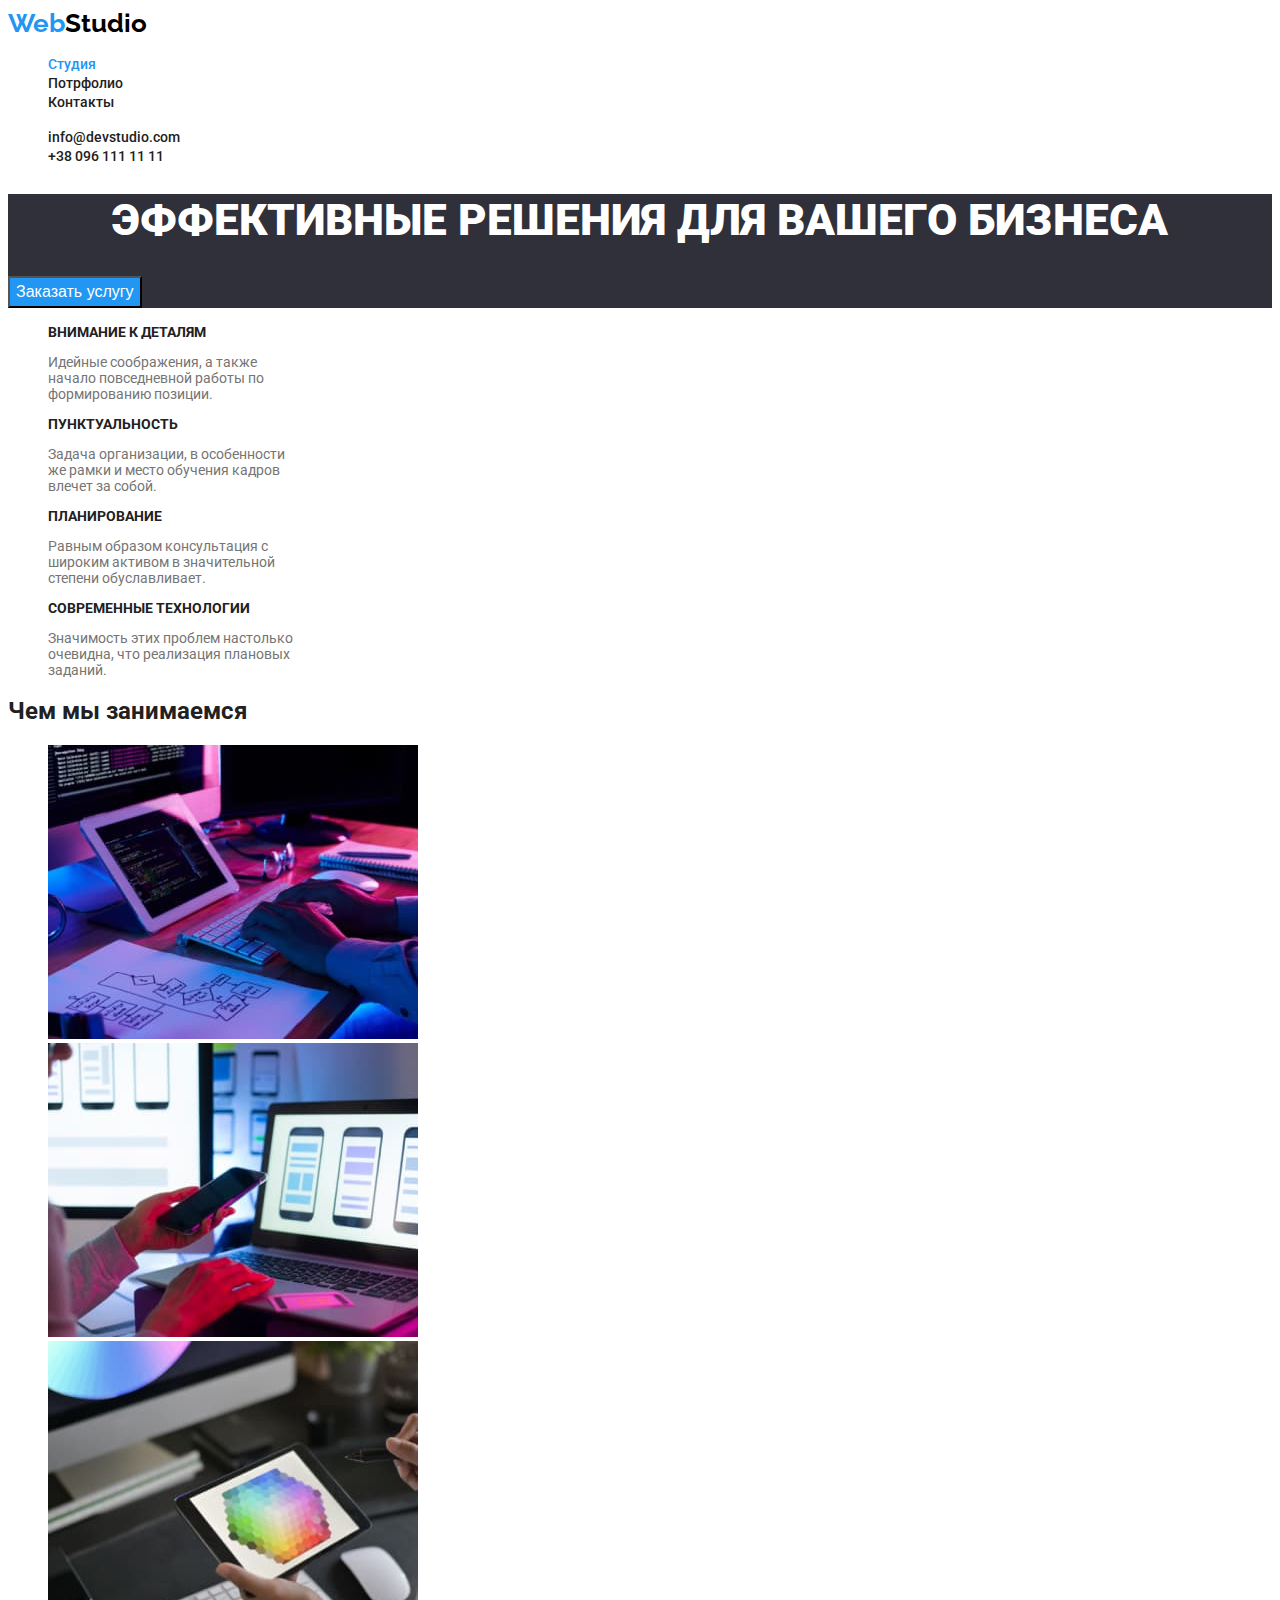
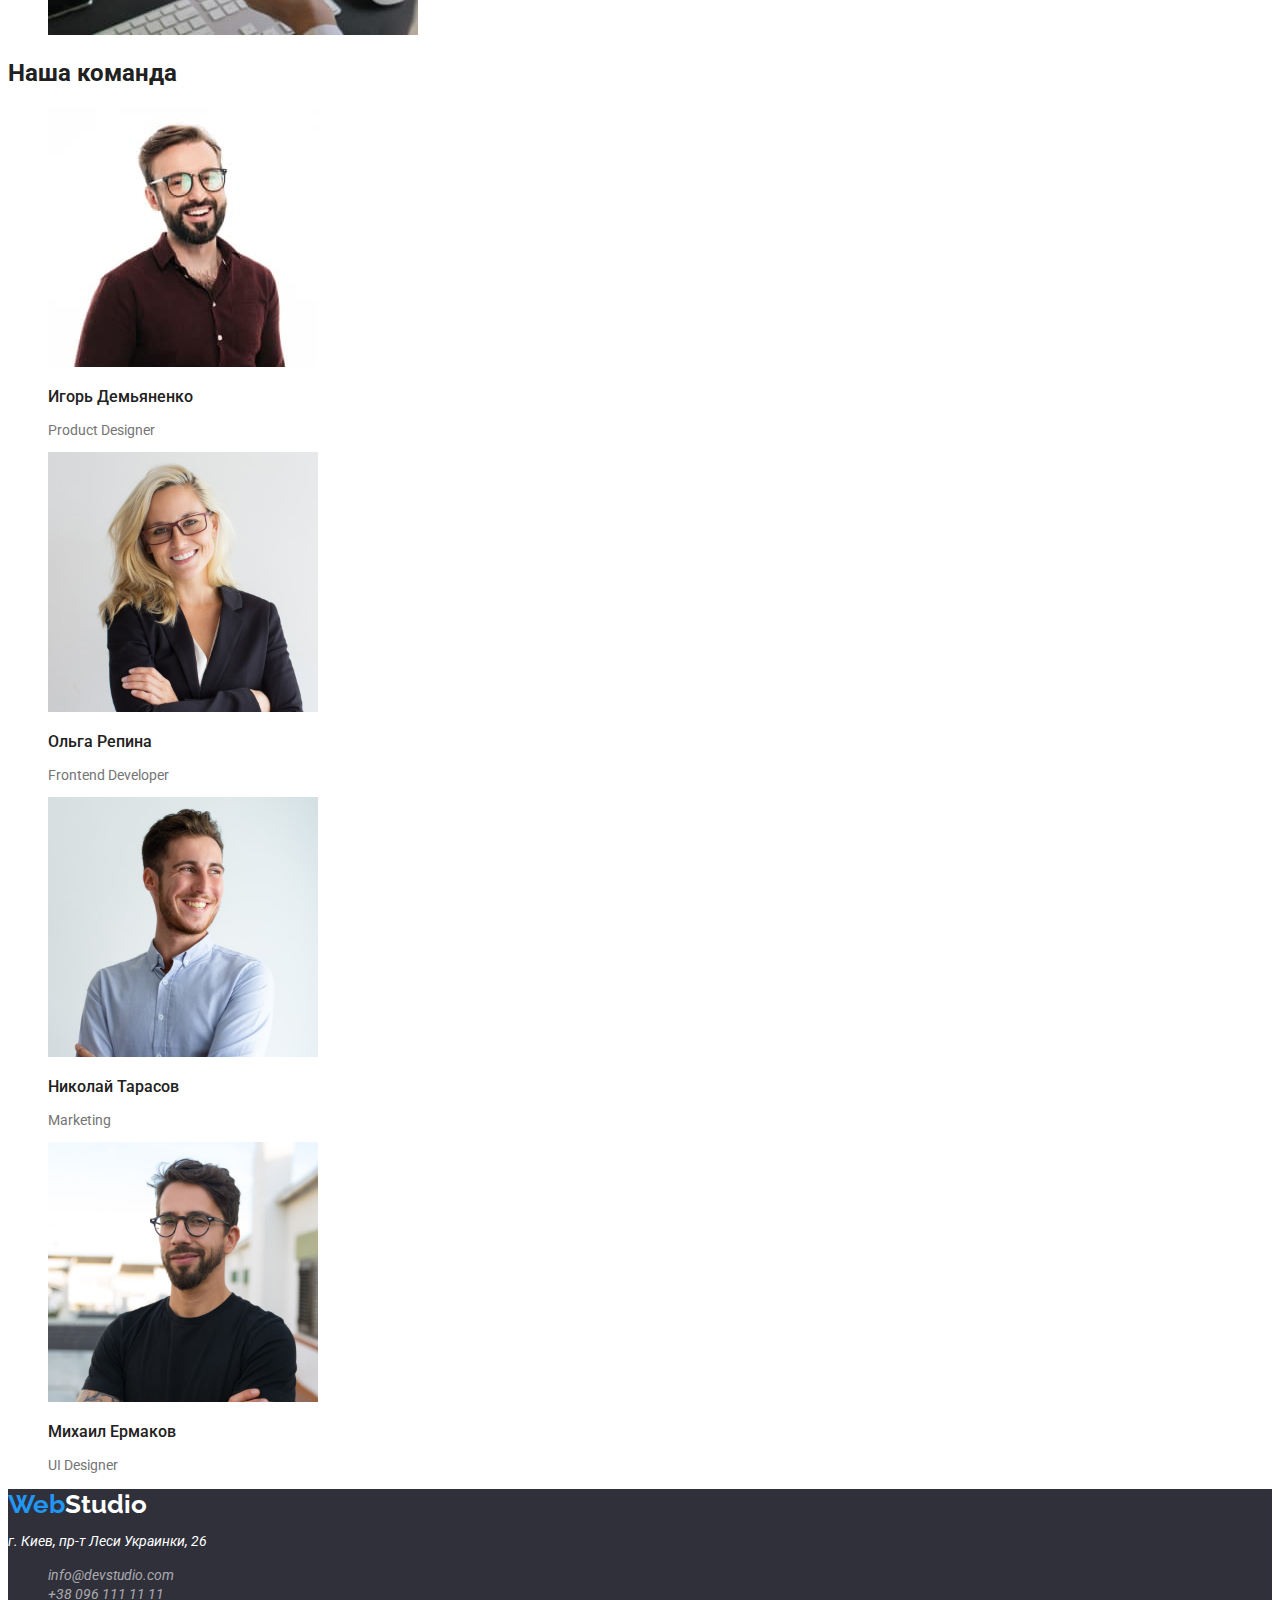
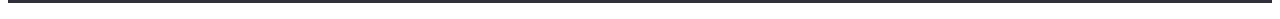
<file: index.html>
<!DOCTYPE html>
<html lang="ru">
  <head>
    <meta charset="UTF-8" />
    <meta http-equiv="X-UA-Compatible" content="IE=edge" />
    <meta name="viewport" content="width=device-width, initial-scale=1.0" />
    <title>Document</title>
    <link rel="preconnect" href="https://fonts.googleapis.com" />
    <link rel="preconnect" href="https://fonts.gstatic.com" crossorigin />
    <link
      href="https://fonts.googleapis.com/css2?family=Raleway:wght@700&family=Roboto:wght@400;500;700;900&display=swap"
      rel="stylesheet"
    />

    <link rel="stylesheet" href="css/styles.css" />
  </head>

  <body>
    <!--Шапка сторінки-->
    <header>
      <nav>
        <a class="logo" href=""><span class="blu">Web</span><span class="black">Studio</span></a>
        <ul class="without_marker">
          <li><a class="pages linc_current" href="index.html">Студия</a></li>
          <li><a class="pages" href="portfolio.html">Потрфолио</a></li>
          <li><a class="pages" href="">Контакты</a></li>
        </ul>
      </nav>
      <ul class="without_marker">
        <li><a class="contacts" href="">info@devstudio.com</a></li>
        <li><a class="contacts" href="">+38 096 111 11 11</a></li>
      </ul>
    </header>

    <main>
      <section class="order">
        <h1 class="title_1">Эффективные решения для вашего бизнеса</h1>
        <button type="button" class="button-order">Заказать услугу</button>
      </section>

      <section>
        <h2 class="visually-hidden title_2">Наши сильные стороны</h2>
        <ul class="without_marker">
          <li>
            <h3 class="title_3_advantages">Внимание к деталям</h3>
            <p class="text">
              Идейные соображения, а также <br />
              начало повседневной работы по <br />формированию позиции.
            </p>
          </li>
          <li>
            <h3 class="title_3_advantages">Пунктуальность</h3>
            <p class="text">
              Задача организации, в особенности <br />же рамки и место обучения кадров <br />влечет
              за собой.
            </p>
          </li>
          <li>
            <h3 class="title_3_advantages">Планирование</h3>
            <p class="text">
              Равным образом консультация с<br />
              широким активом в значительной <br />степени обуславливает.
            </p>
          </li>
          <li>
            <h3 class="title_3_advantages">Современные технологии</h3>
            <p class="text">
              Значимость этих проблем настолько <br />очевидна, что реализация плановых<br />
              заданий.
            </p>
          </li>
        </ul>
      </section>

      <section>
        <h2 class="title_2">Чем мы занимаемся</h2>
        <ul class="without_marker">
          <li>
            <img src="./images/1.jpg" alt="Десктопные приложения" width="370" />
          </li>
          <li>
            <img src="./images/2.jpg" alt="Мобыльниые приложения" width="370" />
          </li>
          <li>
            <img src="./images/3.jpg" alt="Дизайнерские решения" width="370" />
          </li>
        </ul>
      </section>

      <section>
        <h2 class="title_2">Наша команда</h2>
        <ul class="without_marker">
          <li>
            <img src="./images/4.jpg" alt="Игорь Демьяненко" width="270" />
            <h3 class="title_3_names">Игорь Демьяненко</h3>
            <p lang="en" class="text">Product Designer</p>
          </li>
          <li>
            <img src="./images/5.jpg" alt="Ольга Репина" width="270" />
            <h3 class="title_3_names">Ольга Репина</h3>
            <p lang="en" class="text">Frontend Developer</p>
          </li>
          <li>
            <img src="./images/6.jpg" alt="Николай Тарасов" width="270" />
            <h3 class="title_3_names">Николай Тарасов</h3>
            <p lang="en" class="text">Marketing</p>
          </li>
          <li>
            <img src="./images/7.jpg" alt="Михаил Ермаков" width="270" />
            <h3 class="title_3_names">Михаил Ермаков</h3>
            <p lang="en" class="text">UI Designer</p>
          </li>
        </ul>
      </section>
    </main>
    <footer class="footer_background">
      <a class="logo" href="/"><span class="blu">Web</span><span class="wight">Studio</span></a>
      <address>
        <p class="footer-address">г. Киев, пр-т Леси Украинки, 26</p>
        <ul class="without_marker">
          <li><a class="footer-contacts" href="">info@devstudio.com</a></li>
          <li><a class="footer-contacts" href="">+38 096 111 11 11</a></li>
        </ul>
      </address>
    </footer>
  </body>
</html>
</file>
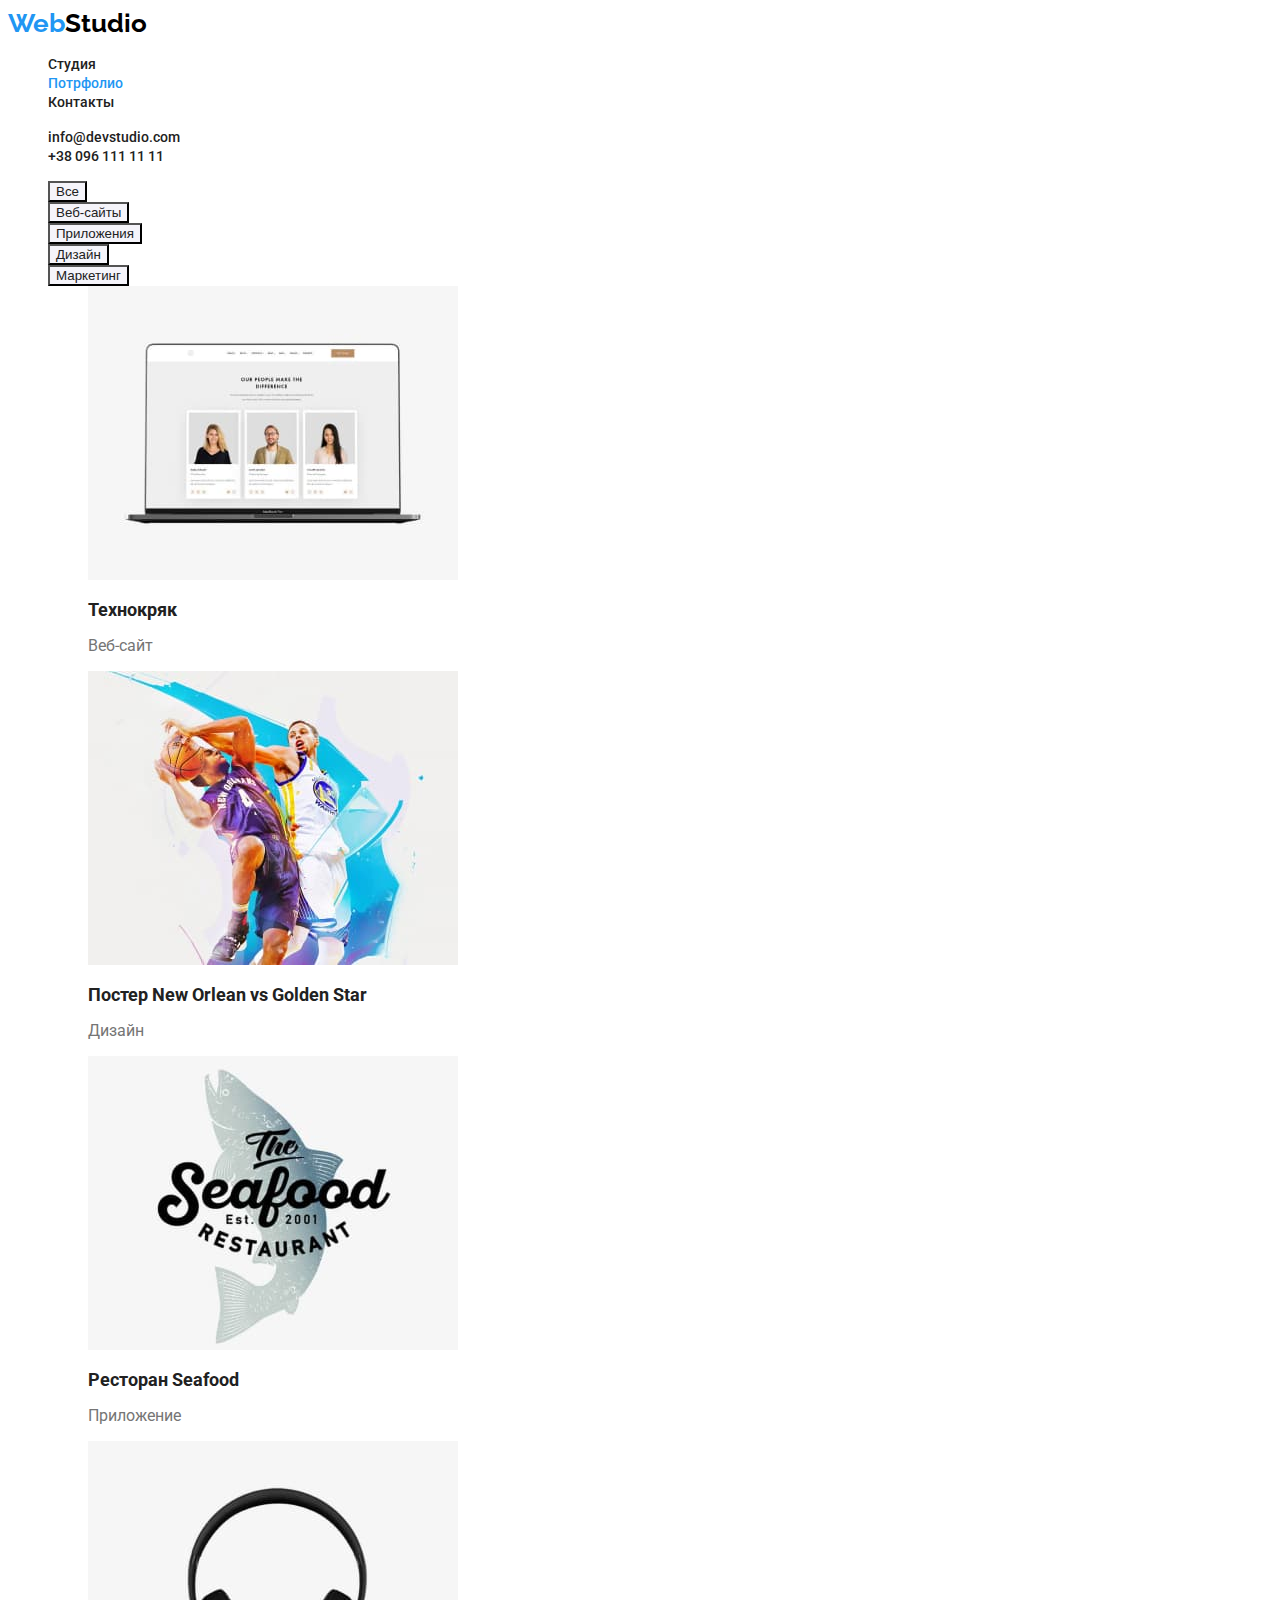
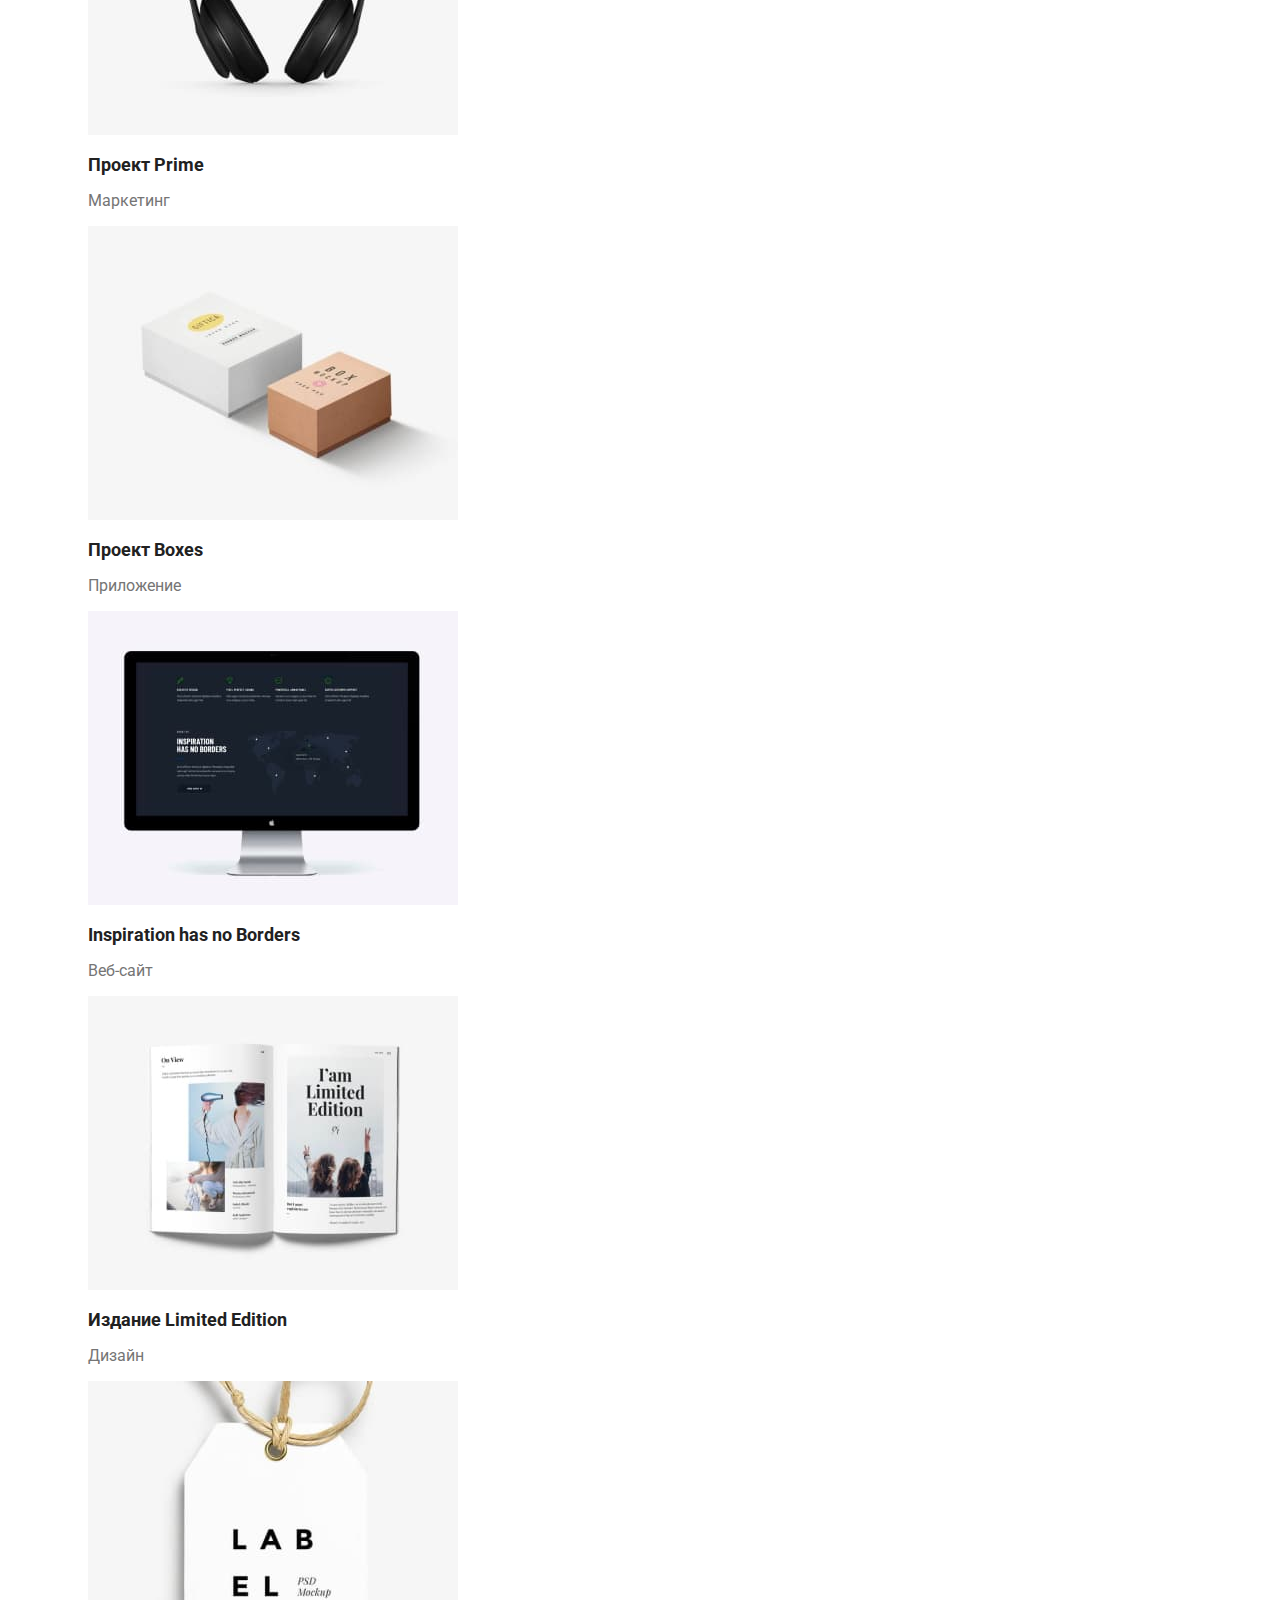
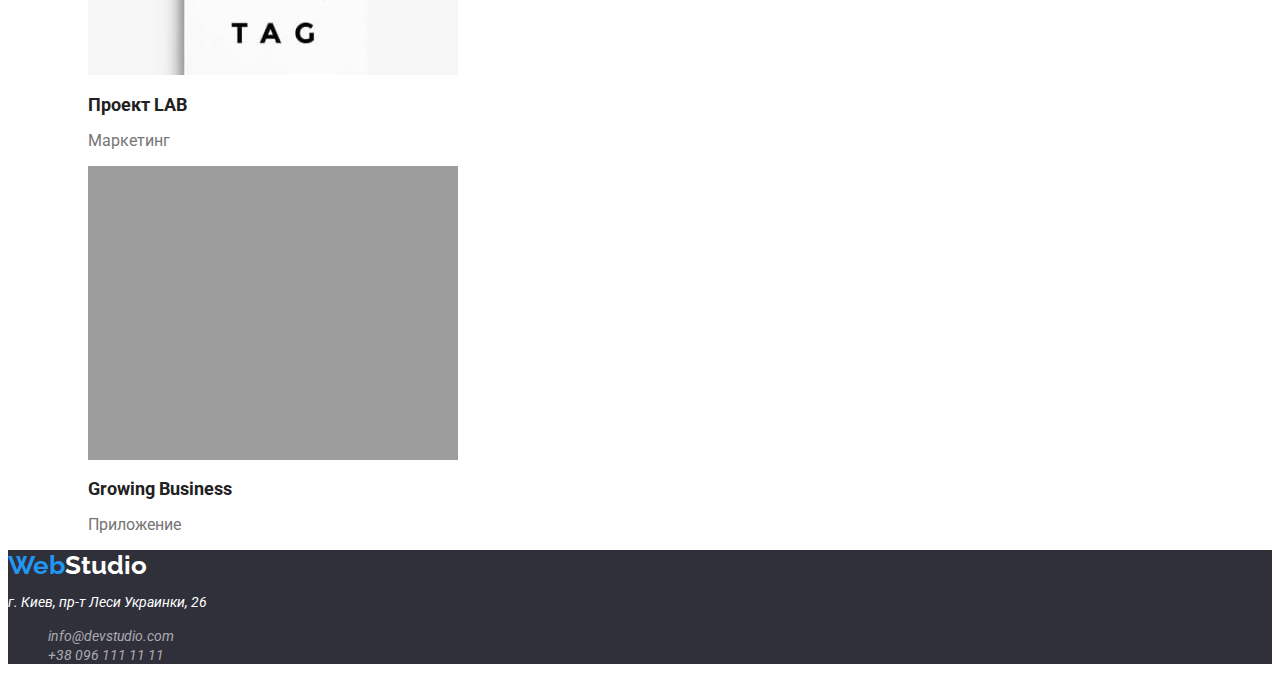
<file: portfolio.html>
<!DOCTYPE html>
<html lang="ru">
<head>
    <meta charset="UTF-8">
    <meta http-equiv="X-UA-Compatible" content="IE=edge">
    <meta name="viewport" content="width=device-width, initial-scale=1.0">
    <title>Document</title>

    <link rel="preconnect" href="https://fonts.googleapis.com">
    <link rel="preconnect" href="https://fonts.gstatic.com" crossorigin>
    <link href="https://fonts.googleapis.com/css2?family=Raleway:wght@700&family=Roboto:wght@400;500;700;900&display=swap"
        rel="stylesheet">

    <link rel="stylesheet" href="css/styles.css">
</head>
<body>
    <!--Шапка сторінки-->
    <header>
        <nav>
            <a class="logo" href=""><span class="blu">Web</span><span class="black">Studio</span></a>
            <ul class="without_marker">
                <li><a class="pages" href="index.html">Студия</a></li>
                <li><a class="pages linc_current" href="portfolio.html">Потрфолио</a></li>
                <li><a class="pages" href="">Контакты</a></li>
            </ul>
        </nav>
        <ul class="without_marker">
            <li><a class="contacts" href="">info@devstudio.com</a></li>
            <li><a class="contacts" href="">+38 096 111 11 11</a></li>
        </ul>
    </header>

    <main>
        <section>
            <h1 class="visually-hidden title_1">Наши проекты фильтр</h1>
            <ul class="without_marker">
                <li>
                    <button type="button" class="button-portfolio">Все</button>
                </li>
                <li>
                    <button type="button" class="button-portfolio">Веб-сайты</button>
                </li>
                <li>
                    <button type="button" class="button-portfolio">Приложения</button>
                </li>
                <li>
                    <button type="button" class="button-portfolio">Дизайн</button>
                </li>
                <li>
                    <button type="button" class="button-portfolio">Маркетинг</button>
                </li>

            <ul class="without_marker">
                <li>
                    <img src="./images/2-1.jpg" alt="Открытая страцница на ноутбуке" width="370" />
                    <h2 class="title_2_portfolio">Технокряк</h2>
                    <p class="filter">Веб-сайт</p>
                </li>
                <li>
                    <img src="./images/2-2.jpg" alt="Волейболисты" width="370" />
                    <h2 class="title_2_portfolio">Постер New Orlean vs Golden Star</h2>
                    <p class="filter">Дизайн</p> 
                </li>
                <li>
                    <img src="./images/2-3.jpg" alt="Название ресторана на фоне рыбы" width="370" />
                    <h2 class="title_2_portfolio">Ресторан Seafood</h2>
                    <p class="filter">Приложение</p> 
                </li>
                <li>
                    <img src="./images/2-4.jpg" alt="Наушники" width="370" />
                    <h2 class="title_2_portfolio">Проект Prime</h2>
                    <p class="filter">Маркетинг</p>   
                </li>
                <li>
                    <img src="./images/2-5.jpg" alt="Коробки" width="370" />
                    <h2 class="title_2_portfolio">Проект Boxes</h2>
                    <p class="filter">Приложение</p>
                </li>
                <li>
                    <img src="./images/2-6.jpg" alt="Экран компьютера" width="370" />
                    <h2 lang="en" class="title_2_portfolio">Inspiration has no Borders</h2>
                    <p class="filter">Веб-сайт</p>
                </li>
                <li>
                    <img src="./images/2-7.jpg" alt="Открытая книга" width="370" />
                    <h2 class="title_2_portfolio">Издание Limited Edition</h2>
                    <p class="filter">Дизайн</p>
                </li>
                <li>
                    <img src="./images/2-8.jpg" alt="Бумажная бирка" width="370" />
                    <h2 class="title_2_portfolio">Проект LAB</h2>
                    <p class="filter">Маркетинг</p>
                </li>
                <li>
                    <img src="./images/2-9.jpg" alt="Серый экран" width="370" />
                    <h2 lang="en" class="title_2_portfolio">Growing Business</h2>
                    <p class="filter">Приложение</p>
                </li>
            </ul>
        </section>
    </main>
    <footer class="footer_background">
        <a class="logo" href="/"><span class="blu">Web</span><span class="wight">Studio</span></a>
        <address>
            <p class="footer-address">г. Киев, пр-т Леси Украинки, 26</p>
            <ul class="without_marker">
                <li><a class="footer-contacts" href="">info@devstudio.com</a></li>
                <li><a class="footer-contacts" href="">+38 096 111 11 11</a></li>
            </ul>
        </address>
    </footer>
</body>
</html>
</file>
<file: css/styles.css>
:root {
  --brand-color: #212121;
  --color-black: black;
  --color-blu: #2196f3;
  --color-wight: #ffffff;
  --color-gray: #757575;
  --background-color: #2f303a;
  --color-footer-contacts: rgba(255, 255, 255, 0.6);
  --button-portfolio-background-color: #f5f4fa;
}

body {
  font-family: 'Roboto', sans-serif;
  color: var(--brand-color);
}

.logo {
  font-family: 'Raleway', sans-serif;
  font-weight: 700;
  font-size: 26px;
  height: 31px;
  height: 100%;
  letter-spacing: 3%;
  text-decoration: none;
}

.black {
  color: var(--color-black);
}

.pages {
  text-decoration: none;
  font-weight: 500;
  font-size: 14px;
  letter-spacing: 2%;
  color: var(--brand-color);
}

.contacts {
  text-decoration: none;
  font-weight: 500;
  font-size: 14px;
  letter-spacing: 2%;
  color: var(--brand-color);
}

.pages:hover,
.pages:focus {
  color: var(--color-blu);
}

.contacts:hover,
.contacts:focus {
  color: var(--color-blu);
}

.button-order {
  background-color: var(--color-blu);
  font-style: Bold;
  font-size: 16px;
  line-height: 30px;
  line-height: 160%;
  letter-spacing: 6%;
  color: var(--color-wight);
}

.title_1 {
  text-transform: uppercase;
  text-align: center;
  font-weight: 900;
  font-size: 44px;
  color: var(--color-wight);
}

.title_2 {
  font-weight: 700;
  letter-spacing: 3%;
}
.title_3_advantages {
  text-transform: uppercase;
  font-weight: 700;
  font-size: 14px;
  font-style: bold;
  line-height: 16px;
  letter-spacing: 3%;
}
.title_3_names {
  font-weight: 500;
  font-size: 16px;
  line-height: 19px;
  letter-spacing: 3%;
}
.text {
  font-weight: 400;
  font-size: 14px;
  color: var(--color-gray);
  letter-spacing: 3%;
}
.without_marker {
  list-style-type: none;
}
.order {
  background-color: var(--background-color);
}
.blu {
  color: var(--color-blu);
}
.invisibl {
  display: none;
}
.footer_background {
  background-color: var(--background-color);
}
.wight {
  color: var(--color-wight);
}
.footer-address {
  font-style: 400;
  font-size: 14px;
  letter-spacing: 3%;
  color: var(--color-wight);
  text-decoration: none;
}
.footer-contacts {
  font-style: 400;
  font-size: 14px;
  letter-spacing: 3%;
  color: var(--color-footer-contacts);
  text-decoration: none;
}

.footer-contacts:focus {
  color: var(--color-blu);
}
.button-portfolio {
  background-color: var(--button-portfolio-background-color);
  font-style: Bold;
  letter-spacing: 6%;
  color: var(--brand-color);
}
.button-portfolio:hover {
  background-color: var(--color-blu);
}

.title_2_portfolio {
  font-weight: 700;
  font-size: 18px;
  letter-spacing: 6%;
}

.filter {
  font-weight: 400;
  font-size: 16px;
  color: var(--color-gray);
  letter-spacing: 3%;
}

.visually-hidden {
  position: absolute;
  width: 1px;
  height: 1px;
  margin: -1px;
  border: 0;
  padding: 0;

  white-space: nowrap;
  clip-path: inset(100%);
  clip: rect(0 0 0 0);
  overflow: hidden;
}
.linc_current {
  color: var(--color-blu);
}
</file>
